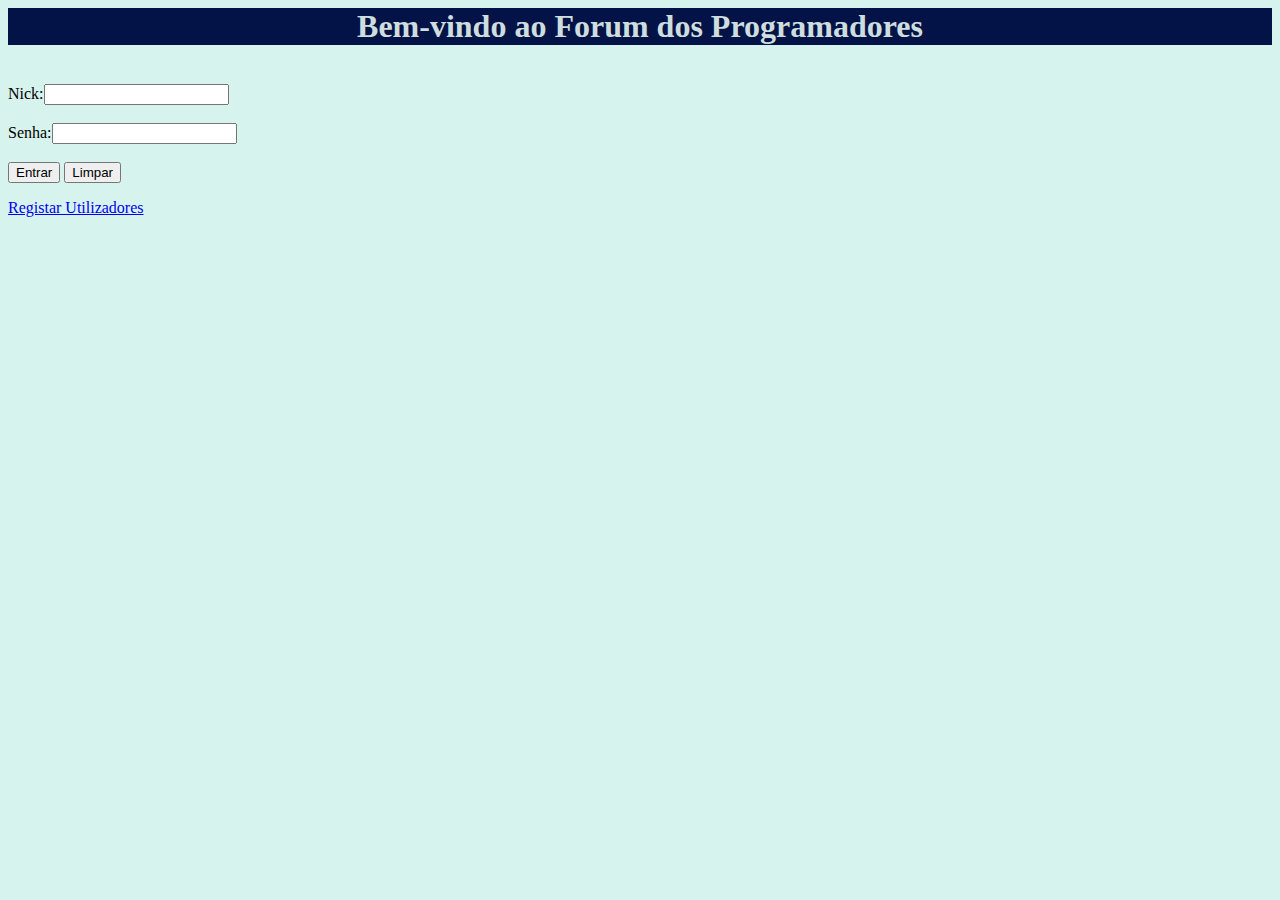
<file: index.html>
<html>
    <!-- dentro do head apenas defino a linguagem o título-->
    <head>
        <meta charset="utf-8">
        <title>Vinted</title>
        <link href="recursos/style/style.css" rel="stylesheet" type="text/css">
    </head>
    <!-- tudo o que aparece dentro da página tem de estar no body-->
    <body>
        <!-- cabeçalho maior do site -->
        <h1>Bem-vindo ao Forum dos Programadores</h1>
        <!--br (abreviatura de break) cria quebra de linha-->
        <br>

            <form action="login.php" method="post">
                Nick:<input  type="text"  size = "20" name="nick" required><br><br>
                Senha:<input type="password" size = "20" name="pass" required><br><br>
                <input type="submit" value="Entrar">
                <input type="reset" value="Limpar">
            </form>
              

        <!--cada hiperligação utiliza a tag a-->
        <a href="registar.html" target="_self">Registar Utilizadores</a><br><br>
        <!-- <a href="gerir_U.php" target="_self">Listar e gerir utilizador </a><br><br>
        -->
        <!-- os br são quebras de linha, se reparar temos 2 por linha -->
    </body>
</html>
</file>
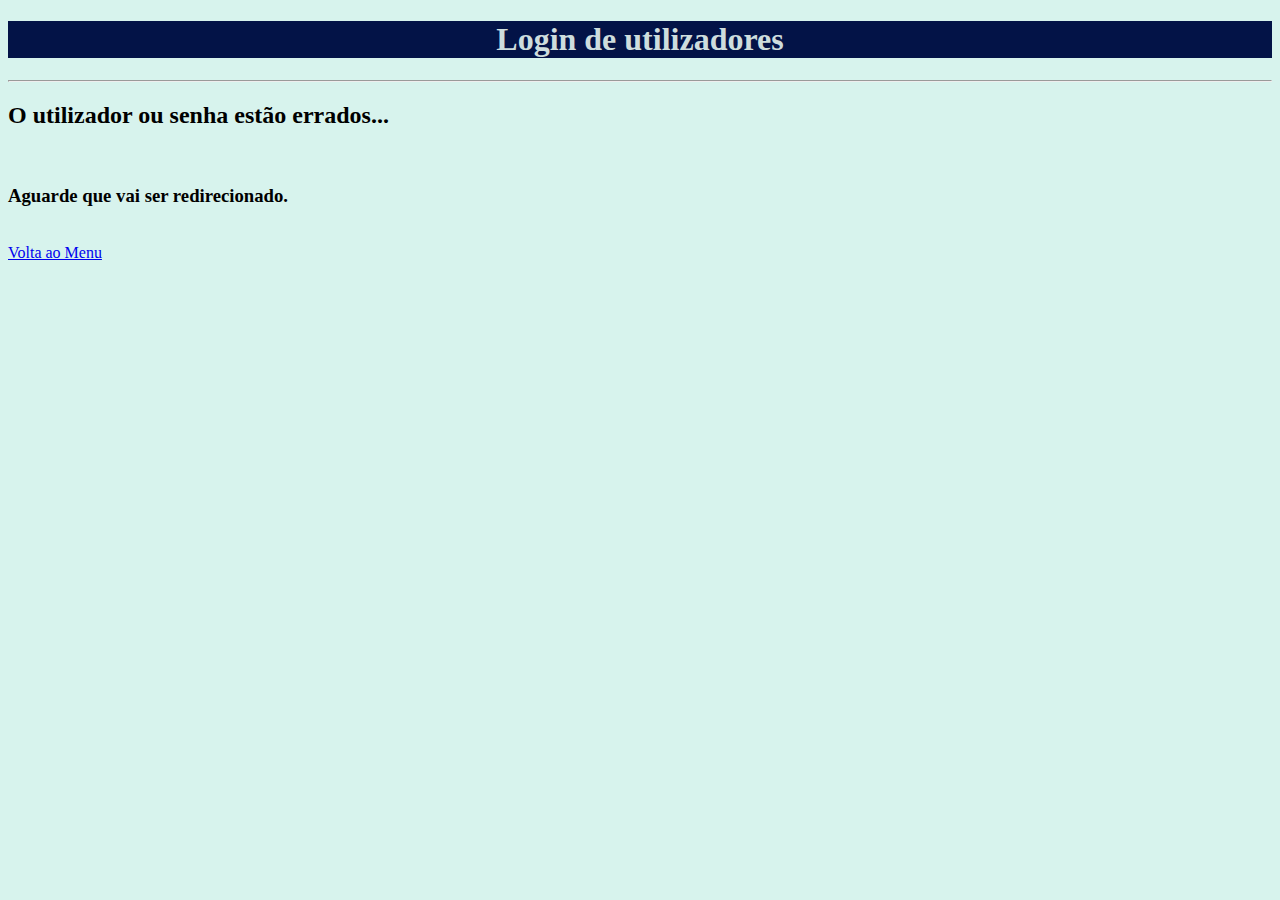
<file: erro.html>
<!DOCTYPE html>
<html lang="pt">
    <head>
        <!--área reservada para as meta tags -->
        <meta charset="utf-8">
        <title>VINTED</title>
        <link href="recursos/style/style.css" rel="stylesheet" type="text/css">
    </head>
    <body>
        <h1>Login de utilizadores</h1>
        <hr>
        <h2>O utilizador ou senha estão errados...</h2>
        <br>
        <h3>Aguarde que vai ser redirecionado.</h3>
        <br/>
        <a href="index.html" target="_self">Volta ao Menu</a>
    </body>
</html>
</file>
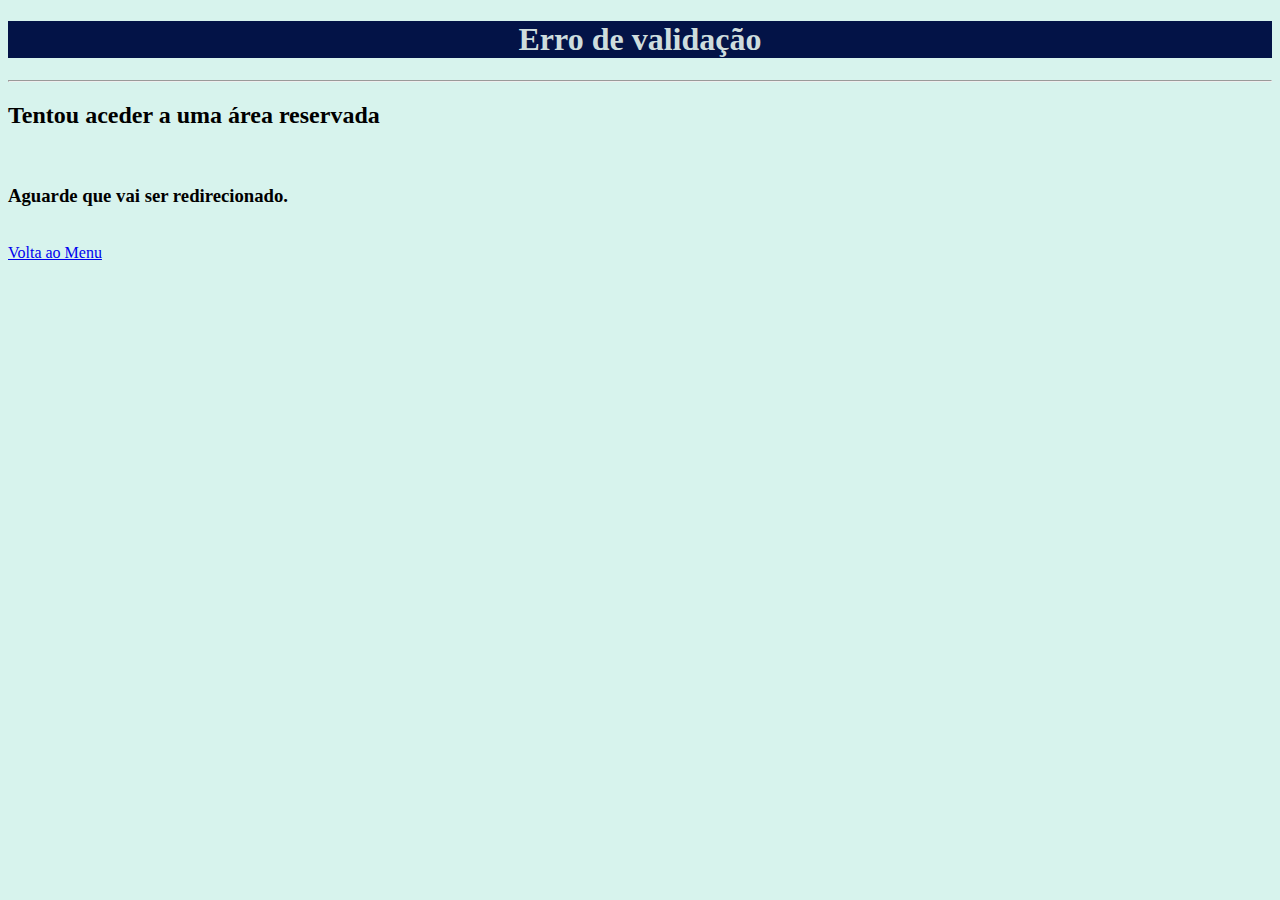
<file: erro_acesso.html>
<!DOCTYPE html>
<html lang="pt">
    <head>
        <!--área reservada para as meta tags -->
        <meta charset="utf-8">
        <meta http-equiv="refresh" content="5;url=index.html">
        <title>VINTED</title>
        <link href="recursos/style/style.css" rel="stylesheet" type="text/css">
    </head>
    <body>
        <h1>Erro de validação</h1>
        <hr>
        <h2>Tentou aceder a uma área reservada</h2>
        <br>
        <h3>Aguarde que vai ser redirecionado.</h3>
        <br/>
        <a href="index.html" target="_self">Volta ao Menu</a>
    </body>
</html>
</file>
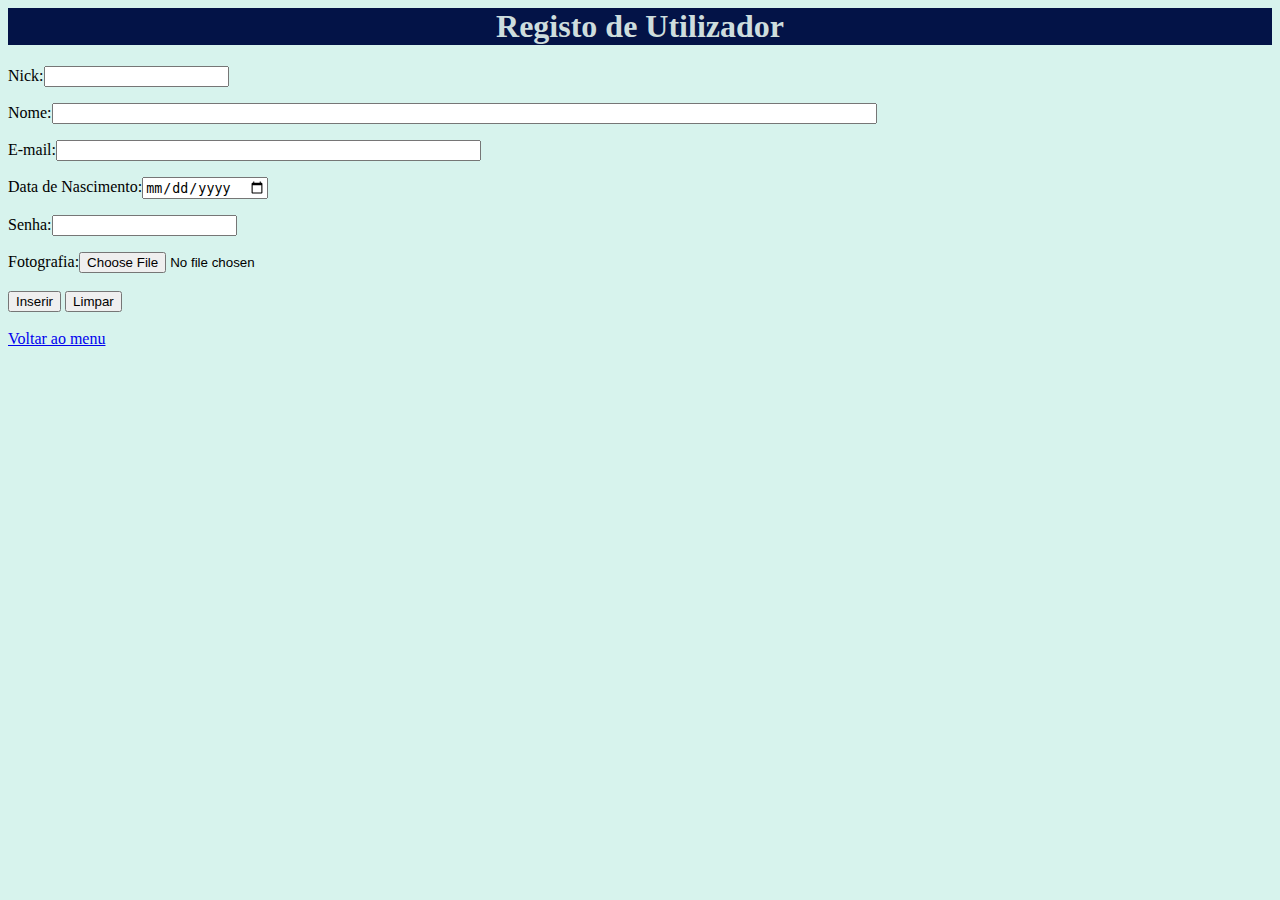
<file: registar.html>
<html>
    <head>
        <meta charset="utf-8">
        <title>Registo de Utilizador</title>
        <link href="recursos/style/style.css" rel="stylesheet" type="text/css">
    </head>
    <body>
        <h1>Registo de Utilizador</h1>
        <!-- o metodo post envia os dados de uma página para a outra de forma escondida
            o metodo get envia os dados para a página seguinte pela barra de endereço-->
            <form action="registo.php" method="post" enctype="multipart/form-data">
            <p>Nick:<input type="text" name="nick" size="20" maxlength="20" required></p>
            <p>Nome:<input type="text" name="nome" size="100" maxlength="100" required></p>
            <p>E-mail:<input type="text" name="email" size="50" maxlength="50" required></p>
            <p>Data de Nascimento:<input type="date" name="data_nasc" required></p>
            <p>Senha:<input type="password" name="pass" size="20" maxlength="20" required></p>
            <p>Fotografia:<input type="file" name="ficheiro"><br><br>
                <!-- a tag textarea permite definir uma entrada de dados,
                utilizando não apenas uma linha, mas várias -->
               
            <!--O botao submit envia os dados para a pagina inserir.php o reset limpa
                os dados de todos os campos -->
            <input type="submit" value="Inserir">
            <input type="reset" value="Limpar">
            <br><br>
            <a href="index.html" target="_self">Voltar ao menu</a>
        </form>

    </body>
</html>
</file>
<file: recursos/style/style.css>
body{
    background-color: rgb(215, 243, 237);
    /*background-image: url("../pics/estrela4.png");*/

}
table{
    width: 60%;
    margin-left: auto;
    margin-right: auto;
}
th{
    color:rgb(51, 67, 68);

}
td{
    text-align: center;
    font: size 14px;
    color:cadetblue;
    background-color: rgb(245, 243, 243);
    font-family: Verdana, Geneva, Tahoma, sans-serif;
}

h1{
    background-color: rgb(3, 19, 71);
    color:rgb(206, 221, 221);
    text-align: center;
}
</file>
